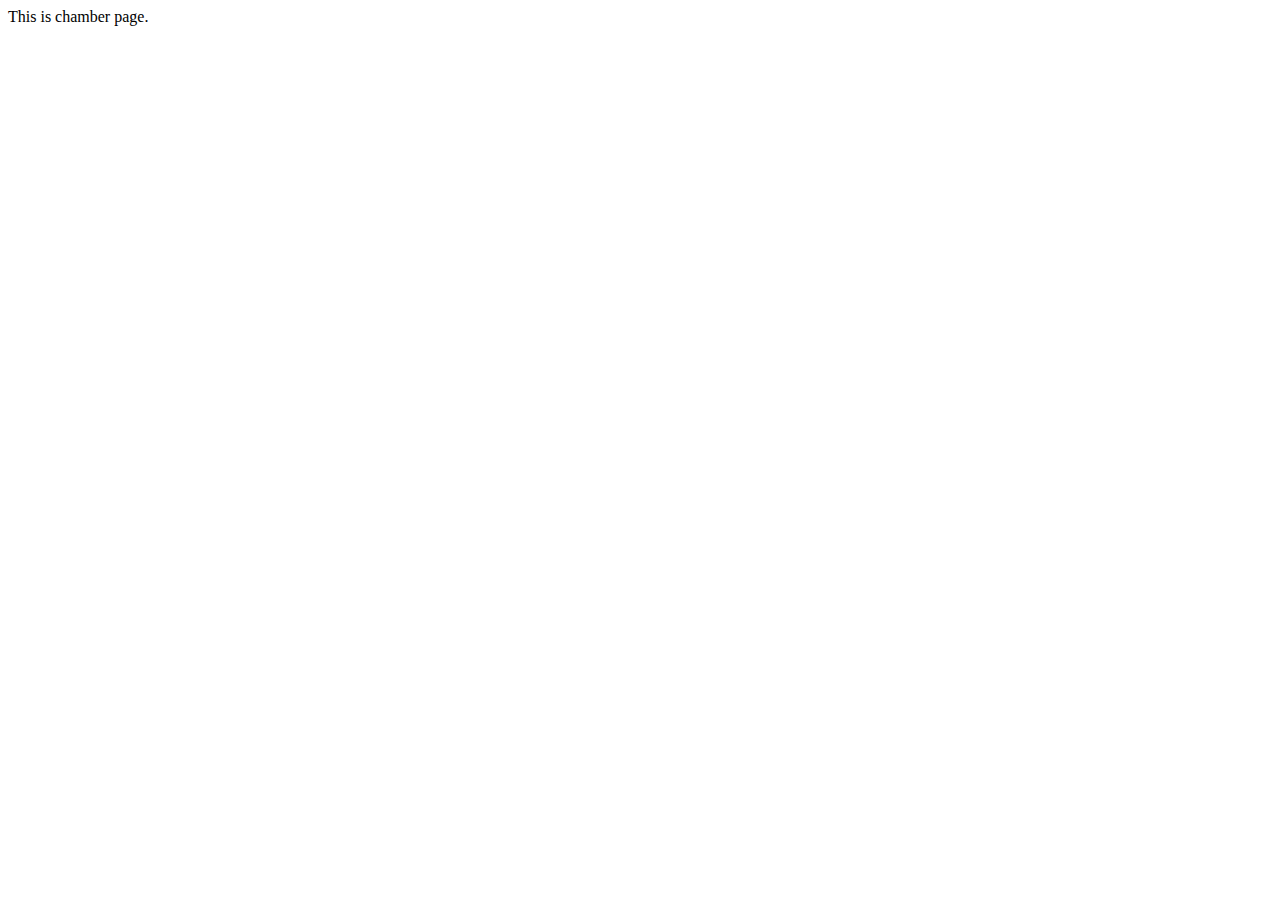
<file: chamber.html>
<!DOCTYPE html>
<html lang="en">
<head>
    <meta charset="UTF-8">
    <meta name="viewport" content="width=device-width, initial-scale=1.0">
    <title>Document</title>
    <!-- Favicon -->
    <link rel="icon" href="images/favicon.ico" type="image/x-icon">
</head>
<body>
    This is chamber page.
</body>
</html>
</file>
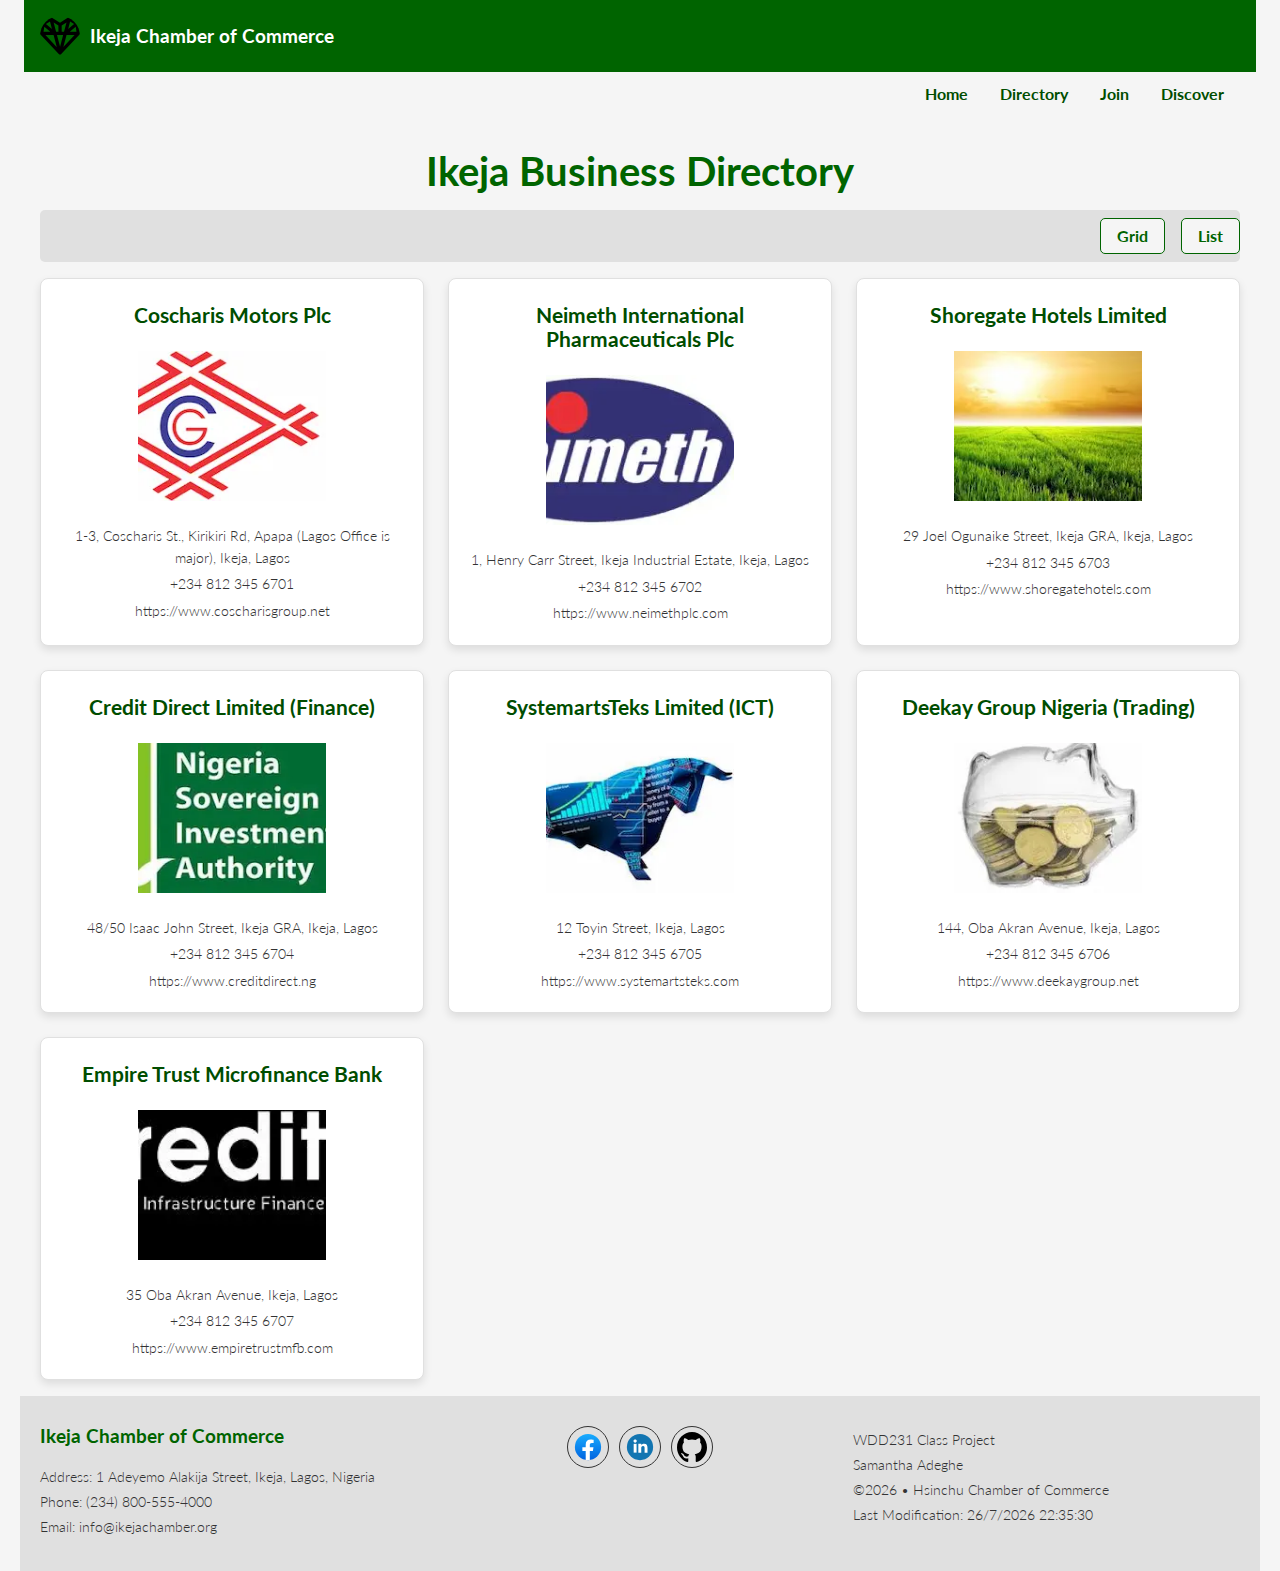
<file: chamber/directory.html>
<!DOCTYPE html>
<html lang="en">

<head>
    <meta charset="UTF-8">
    <meta name="viewport" content="width=device-width, initial-scale=1.0">
    <title>Directory | Ikeja Chamber of Commerce</title>
    <meta name="description" content="Ikeja Chamber of Commerce">
    <meta name="author" content="Samantha Adeghe">

    <!-- Google Font Here -->
    <link rel="preconnect" href="https://fonts.googleapis.com">
    <link rel="preconnect" href="https://fonts.gstatic.com" crossorigin>
    <link
        href="https://fonts.googleapis.com/css2?family=Lato:wght@300;700&family=Roboto:ital,wght@0,100..900;1,100..900&display=swap"
        rel="stylesheet">



    <!-- Style Sheets Here -->
    <link rel="stylesheet" href="styles/normalize.css">
    <link rel="stylesheet" href="styles/base.css">
    <link rel="stylesheet" href="styles/large.css">

    <!-- JS Here -->
    <script src="scripts/date.js" defer></script>
    <script src="scripts/navigation.js" defer></script>
    <script src="scripts/directory.js" defer></script>

    <!-- Favicon -->
    <link rel="icon" href="images/favicon.ico">

    <!-- Facebook Open Graph Meta Settings -->
    <meta property="og:title" content="Ikeja Chamber of Commerce Official Directory">
    <meta property="og:description"
        content="Official business directory for the Ikeja Chamber of Commerce. Connecting businesses in Ikeja, Lagos.">
    <meta property="og:image" content="https://samadeghe.github.io/wdd231/chamber/images/og-image.webp" />
    <meta property="og:url" content="https://samadeghe.github.io/wdd231/chamber/directory.html">

</head>

<body>
    <header>
        <div class="logo-section">
    <!-- Placeholder for Favicon/Logo -->
    <img src="images/logo.svg" alt="Ikeja Chamber Logo Placeholder">
    <a href="index.html" class="site-title">Ikeja Chamber of Commerce</a>
        </div>
        <button id="ham-btn" class="hamburger" aria-label="Open the main menu"></button>
    </header>
    <nav id="nav-bar" class="navigation">
        <ul>
            <li><a href="index.html">Home</a></li>
            <li><a href="directory.html">Directory</a></li>
            <li><a href="join.html">Join</a></li>
            <li><a href="discover.html">Discover</a></li>
        </ul>
    </nav>
    <main>
        <h1>Ikeja Business Directory</h1>
        <div class="menu">
            <button id="gridButton" class="menu-btn">Grid</button>
            <button id="listButton" class="menu-btn">List</button>
        </div>
        <article class="grid">
            <div id="cards" class="cards"></div>
        </article>
    </main>

    <footer>
        <section>
            <div>
                <h3>Ikeja Chamber of Commerce</h3>
                <p>Address: 1 Adeyemo Alakija Street, Ikeja, Lagos, Nigeria</p>
                <p>Phone: (234) 800-555-4000</p>
                <p>Email: info@ikejachamber.org</p>
            </div>
        </section>
        <section>
            <div class="social">
            <a href="https://www.linkedin.com/in/samantha-adeghe/" target="_blank"><img src="images/facebook.svg" alt="facebook"
                    width="30" height="30"></a>
            <a href="https://www.linkedin.com/in/samantha-adeghe/" target="_blank"><img src="images/linkedin.svg" alt="linked in"
                    width="30" height="30"></a>
            <a href="https://github.com/samadeghe" target="_blank"><img src="images/github.svg" alt="githubicon" width="30"
                    height="30"></a>
            </div>
        </section>
        <section>
            <div>
                <p>WDD231 Class Project</p>
                <p>Samantha Adeghe</p>
                <p><span id="currentyear"></span></p>
                <p><span id="lastModified"></span></p>
            </div>
        </section>
    </footer>
</body>

</html>
</file>
<file: chamber/styles/base.css>
:root {
    --primary-color: #006400;
    /* Dark Green */
    --secondary-color: #FFD700;
    /* Gold */
    --background-color: #F5F5F5;
    /* Light Gray/Off-White */
    --text-color: #333333;
    /* Dark Gray */
    --light-text: #FFFFFF;
    --shadow-color: rgba(0, 0, 0, 0.1);
    --accent-color: #004D00;
    /* Darker shade of primary for text/borders */
    --light-accent: #E0E0E0;
    /* Lighter shade for section backgrounds */
}

/* ************** Base Body & Typography *********** */
body {
    font-family: "Lato", sans-serif;
    font-weight: 300;
    color: var(--text-color);
    background-color: var(--background-color);
    margin: 0;
}

main {
    padding: 1rem;
}

h1 {
    font-family: "Lato", sans-serif;
    font-weight: 700;
    font-size: 1.8rem;
    color: var(--primary-color);
    text-align: center;
    padding: 1rem 0;
    margin: 0;
}

h2,
h3 {
    font-family: "Lato", sans-serif;
    font-weight: 700;
    color: var(--accent-color);
}

p {
    font-size: 1rem;
    line-height: 1.5;
}

/* ************** Header *********** */
header {
    background-color: var(--primary-color);
    color: var(--light-text);
    padding: 1rem;
    display: flex;
    justify-content: space-between;
    align-items: center;
}

.logo-section {
    display: flex;
    align-items: center;
}

.logo-section img {
    height: 40px;
    margin-right: 10px;
    border-radius: 50%;
    /* Optional: style the logo container */
}

.site-title {
    font-size: 1.2rem;
    font-weight: 700;
    color: var(--light-text);
    text-decoration: none;
}

/* ************** Hamburger ********* */
.hamburger {
    background: none;
    border: none;
    color: var(--light-text);
    cursor: pointer;
    font-size: 2rem;
    z-index: 10;
}

.hamburger::after {
    content: "\2630";
}

.hamburger.show::after {
    content: "\00D7";
    color: var(--secondary-color);
}

/* ************** Navigation ********* */
.navigation {
    display: none;
    background: var(--accent-color);
    /* Darker shade for contrast */
    position: absolute;
    width: 100%;
    z-index: 5;
}

.navigation.show {
    display: block;
}

.navigation ul {
    list-style-type: none;
    margin: 0;
    padding: 0;
}

.navigation a {
    display: block;
    padding: 0.8rem 1rem;
    color: var(--light-text);
    text-decoration: none;
    border-bottom: solid 1px rgba(255, 255, 255, 0.1);
    font-weight: 700;
    font-size: 1rem;
}

.navigation a:hover {
    background-color: var(--secondary-color);
    color: var(--text-color);
}

/* ************** Directory Menu (Grid/List Buttons) ********* */
.menu {
    display: flex;
    justify-content: center;
    gap: 1rem;
    padding: 0.5rem 0;
    margin-bottom: 1rem;
    background-color: var(--light-accent);
    border-radius: 5px;
}

.menu-btn {
    padding: 0.5rem 1rem;
    border: 1px solid var(--primary-color);
    border-radius: 5px;
    background-color: var(--background-color);
    color: var(--primary-color);
    cursor: pointer;
    transition: background-color 0.3s;
    font-weight: 700;
}

.menu-btn:hover {
    background-color: var(--secondary-color);
    color: var(--text-color);
}

.menu-btn.current {
    background-color: var(--primary-color);
    color: var(--light-text);
}


/* ************** Grid View (Default) ********* */
.grid {
    display: block;
    /* The containing article */
}

.cards {
    display: grid;
    grid-template-columns: 1fr;
    gap: 1rem;
}

.cards section {
    background-color: var(--light-text);
    border: 1px solid var(--light-accent);
    border-radius: 8px;
    padding: 1rem;
    text-align: center;
    box-shadow: 0 4px 8px var(--shadow-color);
}

.cards section h2 {
    font-size: 1.3rem;
    margin: 0.5rem 0;
}

.cards section p {
    font-size: 0.9rem;
    margin: 0.3rem 0;
}

.cards section a {
    color: var(--secondary-color);
    text-decoration: none;
    font-weight: 700;
}

.cards section img {
    max-width: 100%;
    height: auto;
    max-height: 150px;
    object-fit: contain;
    margin: 1rem 0;
}


/* ************** List View ********* */
.list .cards {
    display: flex;
    flex-direction: column;
}

.list section {
    display: grid;
    /* Hide image on mobile list view, show main info */
    grid-template-columns: 1fr 1fr;
    text-align: left;
    padding: 0.5rem 1rem;
    margin-bottom: 0;
    border: none;
    border-bottom: 1px solid var(--light-accent);
    background-color: var(--light-text);
    box-shadow: none;
    border-radius: 0;
}

.list section:nth-child(even) {
    background-color: var(--light-accent);
    /* Zebra striping */
}

.list section h2 {
    font-size: 1rem;
    grid-column: 1 / 3;
    /* Name spans two columns */
    margin: 0.2rem 0;
    color: var(--primary-color);
}

.list section p {
    font-size: 0.9rem;
    margin: 0.2rem 0;
}

.list section img {
    display: none;
}


/* ************** Footer ********* */
footer {
    background-color: var(--light-accent);
    color: var(--text-color);
    padding: 1rem;
    text-align: center;
    display: grid;
    gap: 10px;
}

footer section>div {
    padding: 10px 0;
}

footer h3 {
    color: var(--primary-color);
    margin-top: 0;
}

footer p {
    font-size: 0.9rem;
    margin: 0.2rem 0;
}

.social {
    display: flex;
    justify-content: center;
    gap: 10px;
}

.social a {
    display: flex;
    justify-content: center;
    align-items: center;
    width: 40px;
    height: 40px;
    border: 1px solid var(--text-color);
    border-radius: 50%;
    transition: background-color 0.3s;
}

.social a:hover {
    background-color: var(--primary-color);
}


.social a:hover img {
    filter: invert(1);
    /* Make the icons white on hover */
}
</file>
<file: chamber/styles/large.css>
@media only screen and (min-width: 64rem) {

    header,
    main,
    nav,
    footer {
        max-width: 1200px;
        margin: 0 auto;
    }

    /* Update the header to use flex for better alignment */
    header {
        display: flex;
        justify-content: space-between;
        align-items: center;
        padding: 1rem 1rem;
        /* Adjust padding for desktop */
    }

    /* Ensure the logo section remains on the left */
    .logo-section {
        flex-shrink: 0;
    }


    h1,
    h2 {
        font-size: 2rem;
        /* Larger font size for desktop */
    }

    /* Main H1 on directory page */
    main h1 {
        font-size: 2.5rem;
    }

    .hamburger {
        display: none;
    }

    /* Navigation is visible on desktop */
    .navigation {
        display: block;
        position: static;
        width: auto;
        background: none;
        border-bottom: none;
    }

    .navigation ul {
        display: flex;
        margin: 0;
        padding: 0;
        justify-content: flex-end;
        /* Push links to the right */
    }

    .navigation a {
        border: none;
        color: var(--accent-color);
        padding: 0.8rem 1rem;
        transition: background-color 0.3s, color 0.3s;
    }

    .navigation a:hover {
        background-color: var(--secondary-color);
        color: var(--accent-color);
    }

    /* Push the nav to the right side of the header */
    header nav {
        flex-grow: 1;
        display: flex;
        justify-content: flex-end;
    }

    /* Directory Menu (Grid/List Buttons) */
    .menu {
        justify-content: flex-end;
    }

    /* --------- Directory -------- */
    .cards {
        display: grid;
        grid-gap: 1.5rem;
        /* Three columns for the grid view on desktop */
        grid-template-columns: 1fr 1fr 1fr;
    }

    /* List view on desktop */
    .list section {
        /* Name | Address | Phone | Membership | Website */
        grid-template-columns: 1.5fr 2fr 1fr 1fr 0.5fr;
        padding: 1rem;
    }

    /* Show headings for list view on desktop */
    .list .cards {
        display: flex;
        flex-direction: column;
    }

    .list section h2 {
        grid-column: auto;
    }

    /* Placeholder for list header/labels (optional, must be added to HTML) 
    .list-header {
        display: grid;
        grid-template-columns: 1.5fr 2fr 1fr 1fr 0.5fr;
        font-weight: 700;
        background-color: var(--primary-color);
        color: var(--light-text);
        padding: 1rem;
        border-radius: 8px 8px 0 0;
    }
    */

    /* ---------- Home (Placeholder rules from before) ----------- */
    .event-grid {
        display: grid;
        grid-template-columns: 1fr 1fr 1fr;
        gap: 1rem;
        padding: 0.25rem;
    }

    .events {
        grid-column: span 2;
        max-width: none;
    }

    /* -------------Join (Placeholder rules from before)---------- */
    .join {
        display: grid;
        grid-template-columns: 1fr 1fr;
        gap: 20px;
    }

    .member-grid .member-cards {
        display: grid;
        grid-template-columns: 1fr 1fr 1fr;
    }

    /* ----------Discover (Placeholder rules from before)---------- */
    .discover-cards {
        display: grid;
        grid-template-columns: 1fr 1fr;
        gap: 1.5rem;
    }

    .discover-cards div {
        display: grid;
        grid-template-areas:
            "name name"
            "image description"
            "image address"
            "learnmore learnmore";
    }

    .discover-cards div img {
        margin-top: 15px;
        justify-self: center;
        width: 100%;
        /* Ensure image uses its grid area */
        height: auto;
    }

    .discover-cards img:hover {
        transform: scale(1.05);
        /* Reduced scale for better control */
        mix-blend-mode: difference;
    }


    /* ---------- Footer -------- */
    footer {
        display: grid;
        grid-template-columns: 1fr 1fr 1fr;
        grid-gap: 20px;
        padding: 20px;
        text-align: left;
    }
}
</file>
